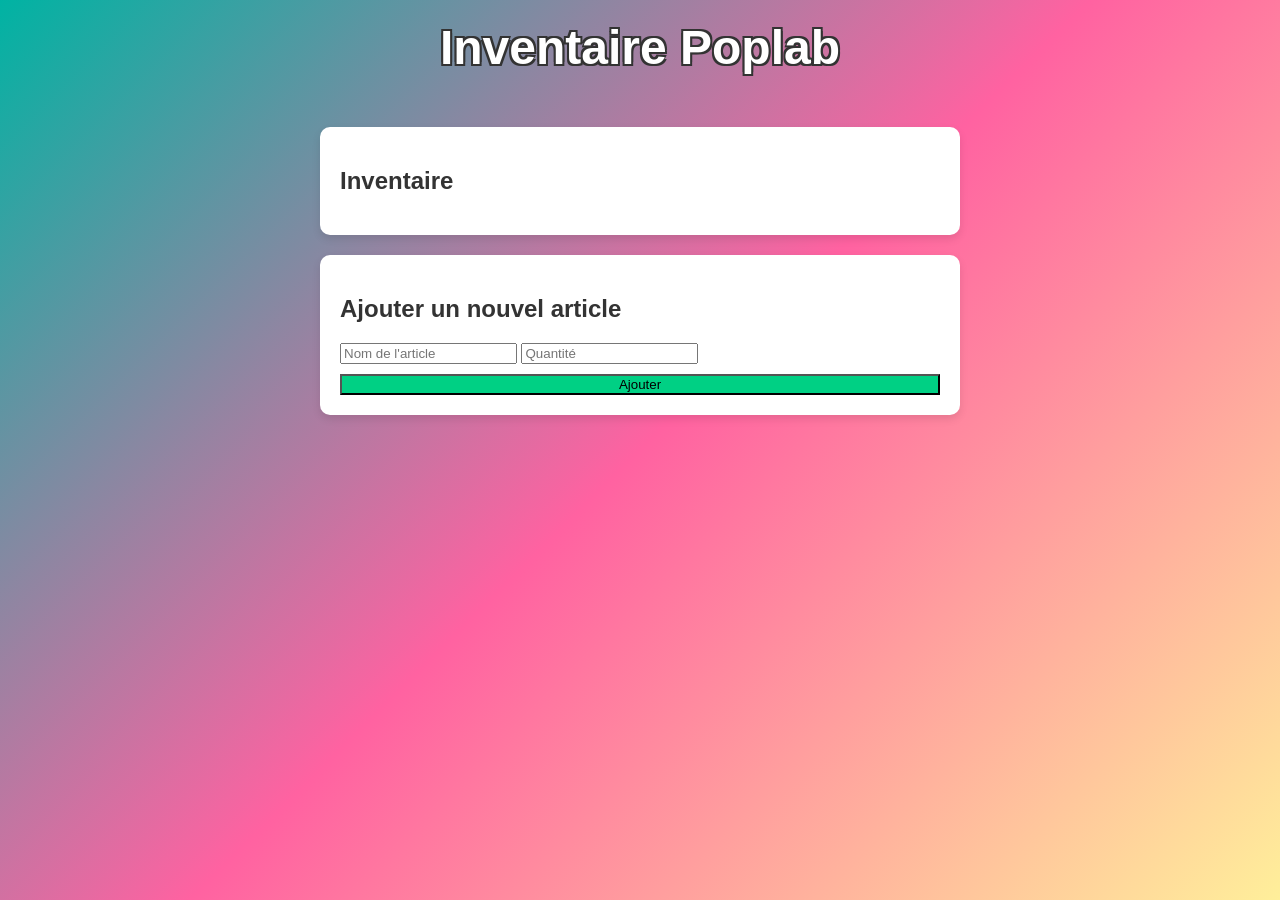
<file: index.html>
<!DOCTYPE html>
<html lang="fr">
<head>
    <meta charset="UTF-8">
    <title>Inventaire Poplab</title>
    <style>
        /* Style général */
        body {
            font-family: Arial, sans-serif;
            background: linear-gradient(135deg, #00b3a3, #ff62a1, #ffef9a);
            color: #333;
            margin: 0;
            padding: 0;
            display: flex;
            flex-direction: column;
            align-items: center;
            background-attachment: fixed;
        }

        h1 {
            font-size: 3em;
            color: #fff;
            margin-top: 20px;
            text-align: center;
            text-shadow: -2px -2px 0 #333, 2px -2px 0 #333, -2px 2px 0 #333, 2px 2px 0 #333;
        }

        #inventorySection, #addSection {
            display: block;
            background-color: #ffffff;
            border-radius: 10px;
            box-shadow: 0 4px 8px rgba(0, 0, 0, 0.1);
            padding: 20px;
            margin-top: 20px;
            width: 90%;
            max-width: 600px;
        }

        .item {
            display: grid;
            grid-template-columns: 1fr 100px 120px;
            align-items: center;
            background-color: #ffef9a;
            padding: 10px;
            margin-bottom: 15px;
            border-radius: 8px;
            box-shadow: 0 2px 5px rgba(0, 0, 0, 0.1);
            gap: 10px;
        }

        .quantity {
            width: 100%;
            text-align: center;
            font-size: 1em;
            border: 1px solid #ddd;
            border-radius: 5px;
            padding: 5px;
            background-color: #dff0ed;
        }

        .item button {
            background-color: #ff62a1;
            color: #fff;
            border: none;
            border-radius: 5px;
            padding: 5px;
            font-size: 0.9em;
            cursor: pointer;
            transition: background-color 0.3s ease;
        }

        .item button:hover {
            background-color: #e0558b;
        }

        #addSection button {
            margin-top: 10px;
            background-color: #00d084;
            width: 100%;
        }

        #addSection button:hover {
            background-color: #00a76d;
        }

        .modal {
            display: none;
            position: fixed;
            top: 0;
            left: 0;
            width: 100%;
            height: 100%;
            background-color: rgba(0, 0, 0, 0.5);
            justify-content: center;
            align-items: center;
            z-index: 999;
        }

        .modal-content {
            background-color: white;
            padding: 20px;
            border-radius: 10px;
            text-align: center;
            width: 300px;
            box-shadow: 0 4px 8px rgba(0, 0, 0, 0.1);
        }

        .modal button {
            margin-top: 10px;
            background-color: #ff62a1;
        }

        .modal button:hover {
            background-color: #e0558b;
        }
    </style>
</head>
<body>
    <h1>Inventaire Poplab</h1>
    
    <div id="inventorySection">
        <h2>Inventaire</h2>
        <div id="inventory"></div>
    </div>

    <div id="addSection">
        <h2>Ajouter un nouvel article</h2>
        <input type="text" id="newItemName" placeholder="Nom de l'article">
        <input type="number" id="newItemQuantity" placeholder="Quantité" min="1">
        <button id="addButton">Ajouter</button>
    </div>

    <div id="myModal" class="modal">
        <div class="modal-content">
            <h3>Êtes-vous sûr de vouloir supprimer cet article ?</h3>
            <button id="confirmDelete">Confirmer</button>
            <button id="cancelDelete">Annuler</button>
        </div>
    </div>

    <script>
        const API_URL = "https://api.jsonbin.io/v3/b/673dddcbad19ca34f8cd2f9a";
        const MASTER_KEY = "$2a$10$BrTwY0EMudslKQBXmQA2G.q40sFPkSQ44c.riid0nla5wU0.PuZoy";
        const ACCESS_KEY = "$2a$10$LyACMWgz7ZkpGYUpI9QeyespQHVCx4LTxef1UGtPrQwIhf4m11ZyK";
        let inventoryItems = [];
        let itemToDelete = null;

        document.addEventListener("DOMContentLoaded", function () {
            async function loadFromJsonBin() {
                try {
                    const response = await fetch(`${API_URL}/latest`, {
                        method: "GET",
                        headers: { "X-Access-Key": ACCESS_KEY },
                    });
                    if (!response.ok) throw new Error(`Erreur : ${response.status} - ${response.statusText}`);
                    const data = await response.json();
                    inventoryItems = data.record || [];
                    loadInventory();
                } catch (error) {
                    console.error("Erreur lors du chargement des données :", error.message);
                    alert("Impossible de charger les données de l'inventaire. Vérifiez votre configuration JSONBin.");
                }
            }

            async function saveToJsonBin() {
                try {
                    const response = await fetch(API_URL, {
                        method: "PUT",
                        headers: {
                            "Content-Type": "application/json",
                            "X-Master-Key": MASTER_KEY,
                        },
                        body: JSON.stringify({ record: inventoryItems }),
                    });
                    if (!response.ok) throw new Error("Erreur de sauvegarde : " + response.status);
                } catch (error) {
                    console.error("Erreur lors de la sauvegarde des données :", error);
                    alert("Erreur lors de la sauvegarde des données.");
                }
            }

            function loadInventory() {
                const inventoryDiv = document.getElementById("inventory");
                inventoryDiv.innerHTML = "";
                inventoryItems.forEach((item) => {
                    createItemElement(item.id, item.name, item.quantity);
                });
            }

            function createItemElement(id, name, quantity) {
                const inventoryDiv = document.getElementById("inventory");
                const itemDiv = document.createElement("div");
                itemDiv.className = "item";
                itemDiv.id = id;

                const nameDisplay = document.createElement("span");
                nameDisplay.textContent = name;

                const quantityInput = document.createElement("input");
                quantityInput.type = "number";
                quantityInput.value = quantity;
                quantityInput.className = "quantity";
                quantityInput.min = 0;

                quantityInput.addEventListener("change", () => {
                    const item = inventoryItems.find((item) => item.id === id);
                    if (item) item.quantity = parseInt(quantityInput.value) || 0;
                    saveToJsonBin();
                });

                const deleteButton = document.createElement("button");
                deleteButton.textContent = "Supprimer";
                deleteButton.addEventListener("click", () => {
                    itemToDelete = id;
                    document.getElementById("myModal").style.display = "flex";
                });

                itemDiv.appendChild(nameDisplay);
                itemDiv.appendChild(quantityInput);
                itemDiv.appendChild(deleteButton);
                inventoryDiv.appendChild(itemDiv);
            }

            function addItem() {
                const newItemName = document.getElementById("newItemName").value.trim();
                const newItemQuantity = parseInt(document.getElementById("newItemQuantity").value.trim());

                if (!newItemName || isNaN(newItemQuantity) || newItemQuantity < 1) {
                    alert("Veuillez entrer des informations valides.");
                    return;
                }

                const newItem = { id: Date.now(), name: newItemName, quantity: newItemQuantity };
                inventoryItems.push(newItem);
                saveToJsonBin();
                createItemElement(newItem.id, newItem.name, newItem.quantity);
                document.getElementById("newItemName").value = "";
                document.getElementById("newItemQuantity").value = "";
            }

            function deleteItem() {
                inventoryItems = inventoryItems.filter((item) => item.id !== itemToDelete);
                saveToJsonBin();
                loadInventory();
                document.getElementById("myModal").style.display = "none";
            }

            document.getElementById("addButton").addEventListener("click", addItem);
            document.getElementById("confirmDelete").addEventListener("click", deleteItem);
            document.getElementById("cancelDelete").addEventListener("click", () => {
                document.getElementById("myModal").style.display = "none";
            });

            loadFromJsonBin();
        });
    </script>
</body>
</html>
</file>
